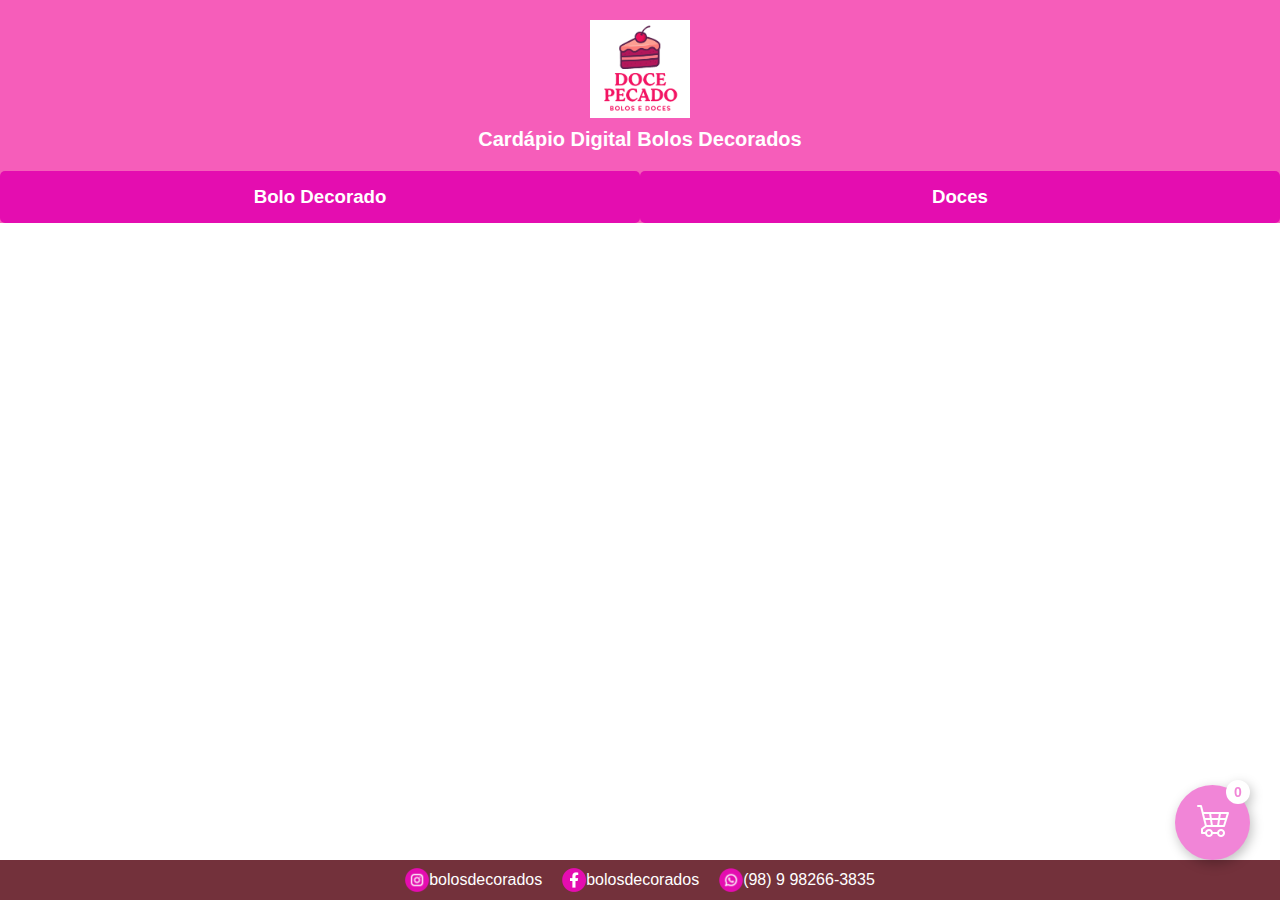
<file: index.html>
<!DOCTYPE html>
<html lang="pt-br">
<head>
  <meta charset="UTF-8">
  <meta name="viewport" content="width=device-width, initial-scale=1.0, #E40DB0">
  <title>Lia Bolos & Decorados</title>
  <link rel="stylesheet" href="css/style.css">
</head>
<body>
  <header>
    <div class="logo-nome">
      <img src="img/logo.png" alt="Logo Lielma's Cooki" class="logo">
      <h1>Cardápio Digital Bolos Decorados</h1>
    </div>
   <nav class="menu">
    <button class="botao-categoria" data-categoria="bolo-decorado" onclick="selecionarCategoria(this)">Bolo Decorado</button>
    <button class="botao-categoria" data-categoria="doces" onclick="selecionarCategoria(this)">Doces</button>
  </nav>

  </header>

  <main id="cardapio" class="cardapio">
    <!-- Os itens do cardápio serão exibidos aqui -->
  </main>

<!-- Botão Fixo carrinho -->
<button id="btn-carrinho" disabled>
  <img src="img/carrinho.png" alt="WhatsApp">
  <div id="notificacao-carrinho">0</div>
</button>


<footer class="rodape">
    <div class="contato-item">
      <img src="img/instagram.png" alt="Instagram">
      <span>bolosdecorados</span>
    </div>
    <div class="contato-item">
      <img src="img/facebook.png" alt="Facebook">
      <span>bolosdecorados</span>
    </div>
    <div class="contato-item">
      <img src="img/whatsapp.png" alt="WhatsApp">
      <span>(98) 9 98266-3835</span>
    </div>
</footer>

  <script src="js/lista-produtos.js"></script>
  <script src="js/script_functions.js"></script>
</body>
</html>
</file>
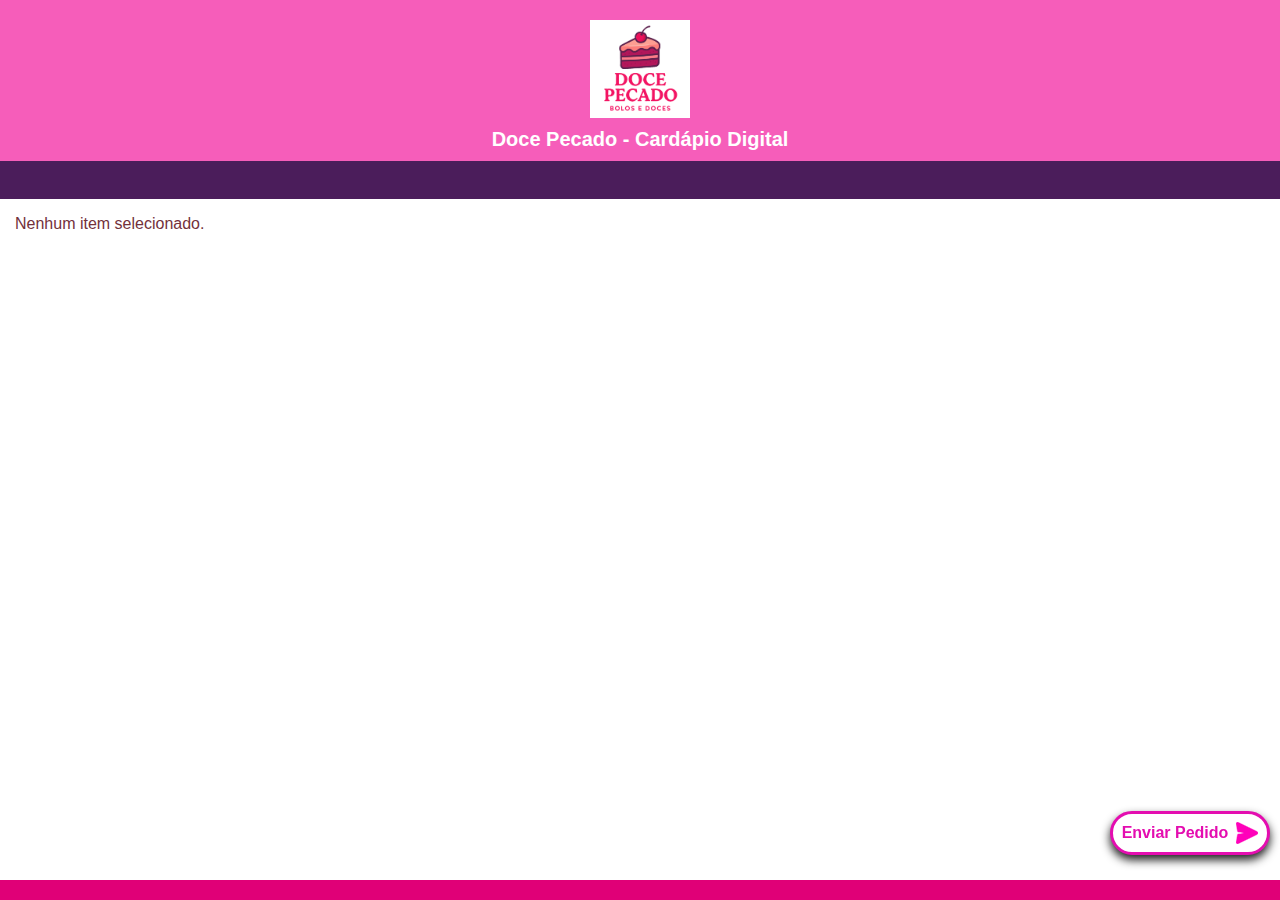
<file: checkout.html>
<!DOCTYPE html>
<html lang="pt-br">
<head>
  <meta charset="UTF-8">
  <meta name="viewport" content="width=device-width, initial-scale=1.0">
  <title>Checkout</title>
  <link rel="stylesheet" href="css/style.css">
  <link rel="stylesheet" href="css/style-checkout.css">
</head>

<body>
    <header>
        <div class="logo-nome">
        <img src="img/logo.png" alt="Joicy Bolos" class="logo">
        <h1>Doce Pecado - Cardápio Digital</h1>
        </div>
  </header>

  <div id="area-title-pedido">
    <h2 id="title">Revisar pedido</h2>
  </div>
  
  <main id="checkout" class="checkout">
    <!-- Os itens do checkout serão exibidos aqui -->
  </main>

  <div id="valor-total-fixo" class="valor-total-fixo"></div>

  <button id="btn-enviar-pedido">
    Enviar Pedido
    <img src="img/enviar.png" alt="enviar">
  </button>

<script src="js/script-checkout.js"></script>
<script src="js/lista-produtos.js"></script>
</body>
</html>
</file>
<file: css/style.css>
body {
  margin: 0;
  font-family: Arial, sans-serif;
  background-color: #fff;
  color: #73313B;
  padding-bottom: 100px;
}

header {
  background-color: #F65DBA;
  padding-top: 20px;
  text-align: center;
  width: 100%;
}

.logo-nome {
  display: flex;
  flex-direction: column;
  align-items: center;
}

.logo {
  width: 100px;
  height: auto;
}

h1 {
  margin: 10px 0;
  color: #fff;
  font-size: 15pt;
  margin-inline: 5px;
}

.menu {
  margin-top: 10px;
  display: flex;
  justify-content: center;
}

.menu button {
  background-color: #E40DB0;
  color: white;
  flex: 1;
  border: none;
  padding-block: 15px;
  margin: 0 0px;
  cursor: pointer;
  border-radius: 5px;
  font-weight: bold;
  padding-inline: 0px;
  font-size: 14pt;
}

.menu button:hover {
  background-color: #73313B;
}
.botao-categoria.ativo {
  background-color: #73313B;
}

.area-aviso {
  text-align: center;
  width: 100%;
}

.aviso-pedido {
  font-weight: bold;
  color: #E40DB0;
  font-size: 16px;
}

.filtro-doces {
  display: flex;
  flex-wrap: wrap;
  justify-content: center;
  font-size: 14px;
  gap: 15px;
  width: 100%;
}
.filtro-doces label {
  cursor: pointer;
  font-weight: bold;
  font-size: 12pt;
  color: #E40DB0;
  margin: 0px;
}
.filtro-doces input[type="radio"] {
  margin-right: 2px;
}


.cardapio {
  padding: 20px;
  display: flex;
  flex-wrap: wrap;
  justify-content: center;
  gap: 20px;
}

.card {
  display: flex;
  width: 400px;
  background-color: #FCE4EC;
  border: 1px solid #F65DBA;
  border-radius: 10px;
  overflow: hidden;
  position: relative;
  box-shadow: 0 2px 5px rgba(0, 0, 0, 0.1);
}
.card:hover{
    transform: scale(1.02);
    border: 1px solid #E40DB0;
    box-shadow: 0px 0px 15px #F65DBA;
}

.card img {
  width: 150px;
  height: auto;
  object-fit: cover;
}

.card-info {
  padding-inline: 10px;
  flex: 1;
  display: flex;
  flex-direction: column;
  justify-content: end;
}

.descricao {
  font-size: 16px;
  font-weight: bold;
  color: #73313B;
}
.card-info hr{
  width: 100%;
  border: 1px solid #73313B;
}
.preco, .massa {
  font-size: 11pt;
  font-weight: bold;
  color: #E40DB0;
}

.card-checkbox {
  position: absolute;
  top: 10px;
  right: 10px;
  transform: scale(1.3);
  cursor: pointer;
}
#area-qtd{
  display: flex;
  flex-wrap: wrap;
  font-weight: bold;
  color: #73313B;
  padding-bottom: 5px;
}

#area-qtd input{
  width: 30px;
  color: #E40DB0;
  font-size: 12pt;
  border: 1px solid #E40DB0;
  text-align: center;
  border-radius: 5px;
  padding-block: px;
}
.quantidade-input:focus{
  outline: 1.5px solid #E40DB0;
}

#area-total-item{
  display: flex;
  flex-wrap: wrap;
  width: 100%;
  font-weight: bold;
  color: #73313B;
  margin-block: 5px;
}
.valor-total-item{
  margin: 0px;
}

.rodape {
  background-color: #73313B;
  padding-block: 8px;
  color: white;
  display: flex;
  flex-wrap: wrap;
  justify-content: center;
  gap: 20px;
  position: fixed;
  bottom: 0;
  left: 0;
  width: 100%;
  z-index: 10;
}

.contato-item {
  display: flex;
  align-items: center;
}

.contato-item img {
  width: 24px;
  height: 24px;
}

#btn-carrinho{
  position: fixed;
  bottom: 40px;
  right: 30px;
  z-index: 1000;
  height: 75px;
  width: 75px;
  border-radius: 50%;
  border: none;
  background-color: #E40DB0;
  filter: drop-shadow(2px 4px 6px rgba(0, 0, 0, 0.5));;
  cursor: pointer;
}

#btn-carrinho:hover{
  transform: scale(1.04);
}
#btn-carrinho:disabled {
  opacity: 0.5;
  cursor: not-allowed;
}

#notificacao-carrinho {
  position: absolute;
  top: -5px;
  right: 0px;
  background-color: rgb(255, 255, 255);
  color: #E40DB0;
  font-size: 14px;
  font-weight: bold;
  width: 24px;
  height: 24px;
  border-radius: 50%;
  display: flex;
  justify-content: center;
  align-items: center;
}


@media (max-width: 800px) {

header {
  padding-top: 10px;
}

.logo {
  width: 70px;
}

.menu {
  margin-top: 10px;
  display: flex;
  flex-wrap: wrap;
  justify-content: center;
}

.menu button {
  background-color: #E40DB0;
  color: white;
  width: 50%;
  border-radius: 2px;
  font-size: 12pt;
}
#btn-carrinho{
  right: 10px;
}

.rodape {
  padding-top: 10px;
  display: flex;
  justify-content: center;
  position: relative;
  gap: 10px;
  bottom: 0;
  width: 100%;
  z-index: 10;
}

body {
  padding-bottom: 0px; /* espaço suficiente para não ocultar o conteúdo atrás do rodapé */
}

}
</file>
<file: css/style-checkout.css>
body{
    padding-bottom: 50px;
}

#area-title-pedido{
  background-color: #4b1d5b;
}
#title{
  text-align: center;
  color: #4b1d5b;
  margin: 0px;
  padding-block: 5px;
}
.area-checkout{
  border: 2px solid #e00077;
  margin-block: 10px;
  border-radius: 12px;
  padding: 12px;
}
.checkout{
  margin-inline: 15px;
  margin-block: 10px;
}
.card-checkout {
  display: flex;
  flex-direction: row;
  align-items: center;
  gap: 15px;
  padding-bottom: 10px;
  border-bottom: 1px solid #e00077;
}
.card-info{
  display: flex;
  flex-direction: column;
}

.card-checkout img {
  width: 80px;
  height: 80px;
  object-fit: cover;
  border-radius: 8px;
}

.card-checkout .card-info {
  flex-grow: 1;
}
.quantidade{
  font-weight: bold;
  margin-bottom: 5px;
}
.recheios-scroll {
  max-height: 150px;
  overflow-y: auto;
  overflow-x: hidden;
}
.recheios p{
  text-align: center;
  margin-bottom: 5px;
  margin-top: 15px;
}
.tabela-recheios {
  width: 100%;
  border-collapse: collapse;
  margin-top: 0.5rem;
}
.tabela-recheios td {
  padding: 4px 8px;
  border-bottom: 1px solid #e987c2;
  border-left: none;
  border-right: none;
}
.cln-preco{
  width: 20vw;
}

.valor-total-fixo {
  position: fixed;
  bottom: 0px;
  left: 0;
  width: 100%;
  color: white;
  background-color: #e00077;
  padding: 10px 20px;
  text-align: center;
  font-size: 18px;
  font-weight: bold;
  z-index: 999;
}
#area-btn-remover{
  height: 100%;
}
.btn-remove {
  background: white;
  border: none;
  border-left: 1.5px solid #e987c2;
  display: flex;
  padding-block: 30px;
  align-items: center;
  justify-content: center;
  cursor: pointer;
}
.btn-remove img {
  width: 24px;
  height: 24px;
}

#btn-enviar-pedido{
  position: fixed;
  bottom: 45px;
  right: 10px;
  z-index: 1000;
  display: flex;
  flex-direction: row;
  justify-content: center;
  align-items: center;
  border: 3px solid #E40DB0;
  border-radius: 30px;
  padding-block: 8px;
  width: 160px;
  color: #E40DB0;
  font-size: 12pt;
  font-weight: bold;
  background-color: white;
  cursor: pointer;
  box-shadow: 0px 5px 10px rgb(31, 31, 31);
  gap: 8px;
}
#btn-enviar-pedido {
  animation: balancarDireita 1s ease-in-out infinite;
  animation-delay: 3s;
  animation-iteration-count: infinite;
  animation-timing-function: ease-in-out;
  animation-direction: normal;
  animation-fill-mode: none;
  animation-play-state: running;
  animation-duration: 2s;
  animation-name: balancarDireita;
  animation-timing-function: ease-in-out;
  animation-delay: 0s;
  animation-iteration-count: infinite;
  animation-direction: normal;
  animation-fill-mode: forwards;
  animation-delay: 3s;
  animation-timing-function: ease-in-out;
}

@keyframes balancarDireita {
  0% { transform: translateX(0); }
  10% { transform: translateX(4px); }
  20% { transform: translateX(0); }
  30% { transform: translateX(4px); }
  40% { transform: translateX(0); }
  100% { transform: translateX(0); }
}
</file>
